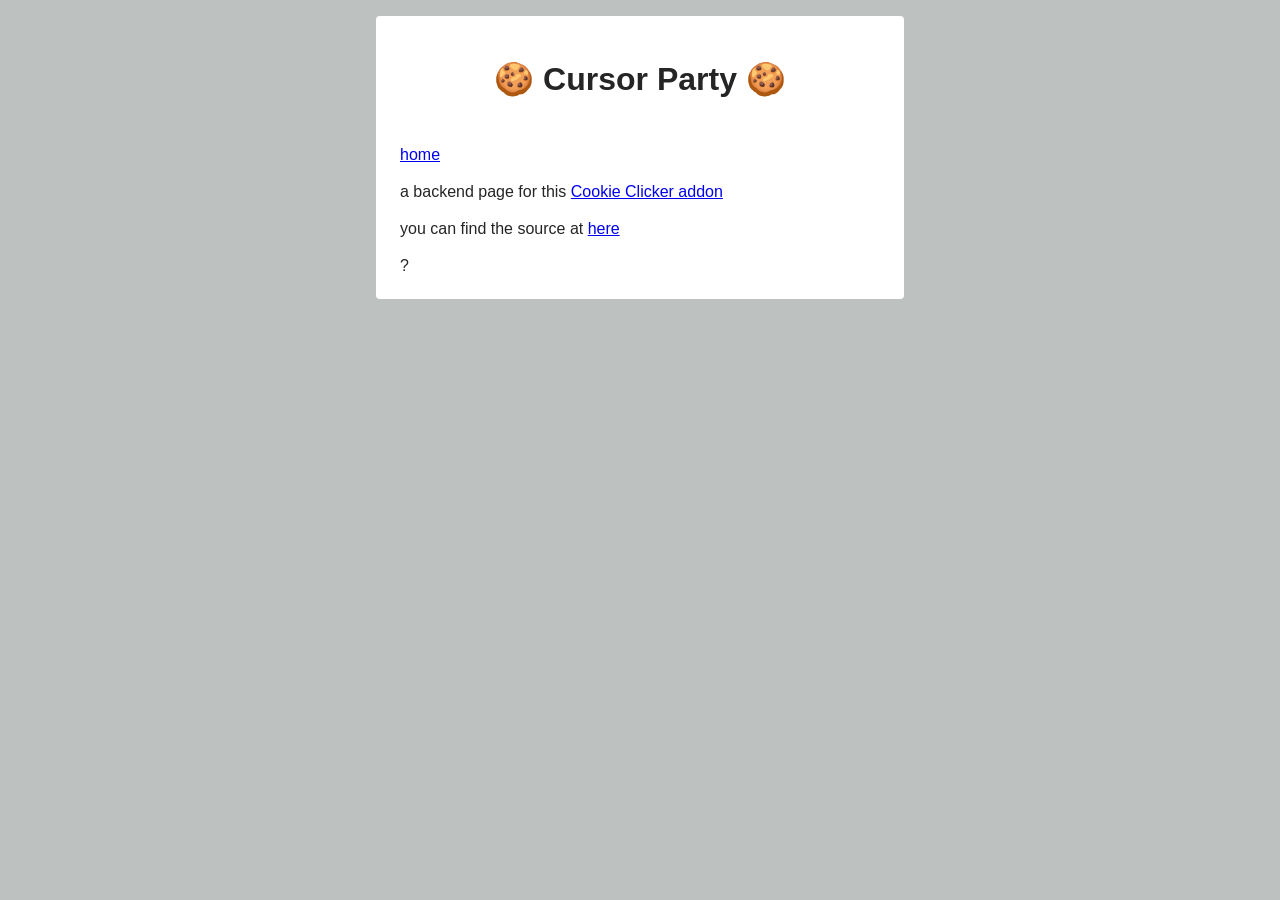
<file: public/cursor-party-N.c.ookie.click/index.html>
<!DOCTYPE html>
<html lang="en">
  <head>
    <meta charset="utf-8" />
    <meta
      name="viewport"
      content="width=device-width, initial-scale=1.0, shrink-to-fit=no"
    />
    <title>🍪 Cursor Party 🍪</title>
    <link rel="icon" href="favicon.ico" sizes="any" />
    <link rel="stylesheet" href="normalize.css" />
    <link rel="stylesheet" href="styles.css" />
    <style>
        /*
        body {
            background-color: black;
        }
        */
    </style>
  </head>
  <body>
    <main>
      <section id="promo">
        <h1>
          <div>🍪 Cursor Party 🍪</div>
        </h1>
        <a href="https://c.ookie.click/er/">home</a>
        <br>
        <br>
        a backend page for this <a href="https://steamcommunity.com/sharedfiles/filedetails/?id=3268177089">Cookie Clicker addon</a>
        <br>
        <br>
        you can find the source at <a referrerpolicy="no-referrer" href="https://github.com/kbdspam/c.ookie.click">here</a>
        <br>
        <br>
        <div id="counter">?</div>
      </section>
    </main>
    <script>document.cursorPartyCC = "index";</script>
    <script src="cursors2.js"></script>
    <script>
      setInterval(() => {
        if (document.cursorPartyCount >= 0)
          document.getElementById("counter").innerHTML = `Connected: ${document.cursorPartyCount+1}`;
      }, 1 * 1000);
    </script>
  </body>
</html>
</file>
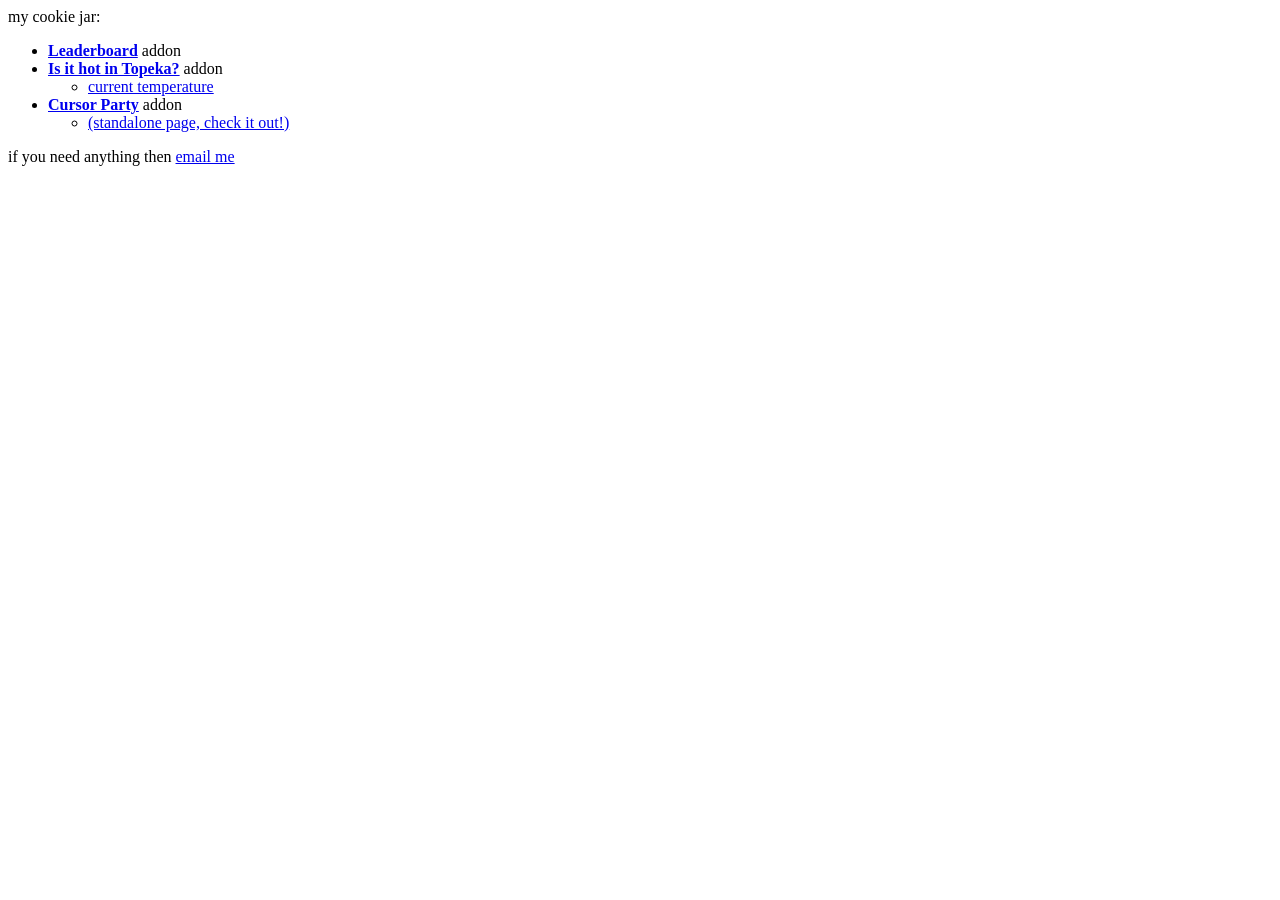
<file: public/c.ookie.click/er/index.html>
<!DOCTYPE html>
<html lang="en">
<head>
	<title>c.ookie.click/er/</title>
	<meta name="description" content="c.ookie.click/er/">
	<meta name="viewport" content="width=device-width, initial-scale=1">
	<meta http-equiv="content-type" content="text/html; charset=utf-8">
	<style>
		/*a*/
	</style>
</head>
<body>
my cookie jar:
<ul>
	<li>
		<a href="https://steamcommunity.com/sharedfiles/filedetails/?id=3061304069"><b>Leaderboard</b></a> addon
	</li>
	<li>
		<a href="https://steamcommunity.com/sharedfiles/filedetails/?id=3051106332"><b>Is it hot in Topeka?</b></a> addon
		<ul>
			<li><a href="https://c.ookie.click/er/topeka.txt">current temperature</a></li>
		</ul>
	</li>
	<li>
		<a href="https://steamcommunity.com/sharedfiles/filedetails/?id=3268177089"><b>Cursor Party</b></a> addon
		<ul>
			<li><a href="https://cursor-party-0.c.ookie.click/">(standalone page, check it out!)</a></li>
		</ul>
	</li>
</ul>
if you need anything then <a href="mailto:c@ookie.click">email me</a>
</body>
</file>
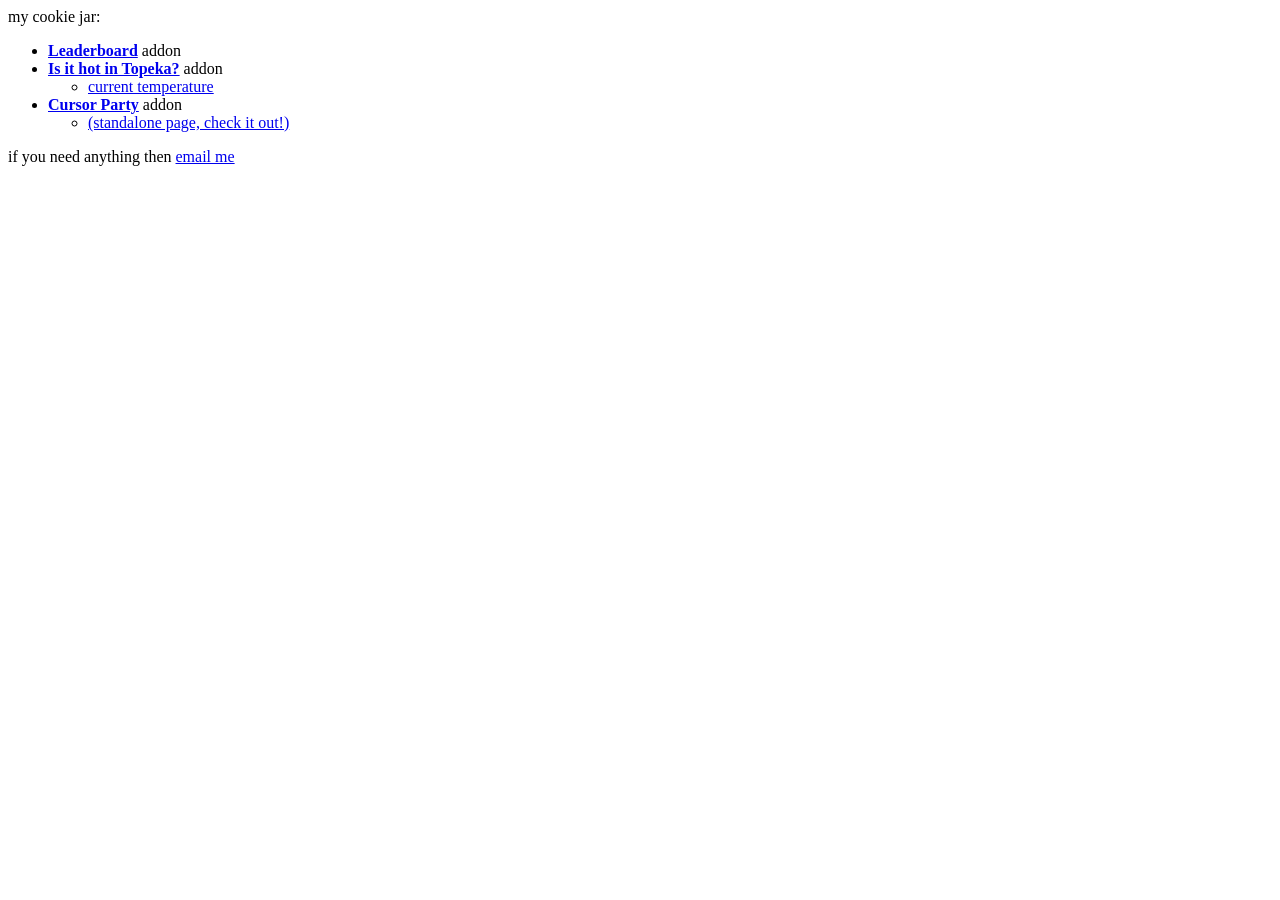
<file: web/c.ookie.click/er/index.html>
<!DOCTYPE html>
<html lang="en">
<head>
	<title>c.ookie.click/er/</title>
	<meta name="description" content="c.ookie.click/er/">
	<meta name="viewport" content="width=device-width, initial-scale=1">
	<meta http-equiv="content-type" content="text/html; charset=utf-8">
	<style>
		/*a*/
	</style>
</head>
<body>
my cookie jar:
<ul>
	<li>
		<a href="https://steamcommunity.com/sharedfiles/filedetails/?id=3061304069"><b>Leaderboard</b></a> addon
	</li>
	<li>
		<a href="https://steamcommunity.com/sharedfiles/filedetails/?id=3051106332"><b>Is it hot in Topeka?</b></a> addon
		<ul>
			<li><a href="https://c.ookie.click/er/topeka">current temperature</a></li>
		</ul>
	</li>
	<li>
		<a href="https://steamcommunity.com/sharedfiles/filedetails/?id=3268177089"><b>Cursor Party</b></a> addon
		<ul>
			<li><a href="https://cursor-party-0.c.ookie.click/">(standalone page, check it out!)</a></li>
		</ul>
	</li>
</ul>
if you need anything then <a href="mailto:c@ookie.click">email me</a>
</body>
</file>
<file: public/cursor-party-N.c.ookie.click/styles.css>
/* https://github.com/partykit/cursor-party/blob/main/public/styles.css */
/* MIT license https://github.com/partykit/cursor-party/blob/main/LICENSE */

:root {
  background: #bdc1c0;
  color: #252525;
}

body {
  min-height: 100dvh;
  font-family: -apple-system,
  BlinkMacSystemFont,
  "Segoe UI",
  "Noto Sans",
  Helvetica,
  Arial,
  sans-serif,
  "Apple Color Emoji",
  "Segoe UI Emoji";
}

main {
  display: flex;
  flex-direction: column;
  justify-content: start;
  align-items: center;
  width: 100%;
}

#promo {
  background: white;
  padding: 1.5rem;
  margin-top: 1rem;
  max-width: 30rem;
  width: 100%;
  border-radius: 4px;
}

#promo h1 {
  display: flex;
  flex-direction: row;
  justify-content: center;
  align-items: center;
  gap: 0.5rem;
  margin-bottom: 3rem;
}

#promo h2 {
  font-size: 1rem;
  font-weight: bold;
}

#promo p {
  line-height: 1.4;
}

#promo #logo {
  height: 4rem;
  width: auto;
}

#promo hr {
  border: 0;
  border-top: 1px solid #ddd;
  margin: 3rem auto;
  width: 50%;
}

#promo code {
  background: #eee;
  font-family: monospace;
  padding: 0.25rem;
}

#promo input {
  width: 90%;
  font-family: monospace;
  border: 1px solid #ddd;
  padding: 0.5rem;
  box-shadow: inset 1px 1px 3px #ddd;
  background: lightgoldenrodyellow;
}
</file>
